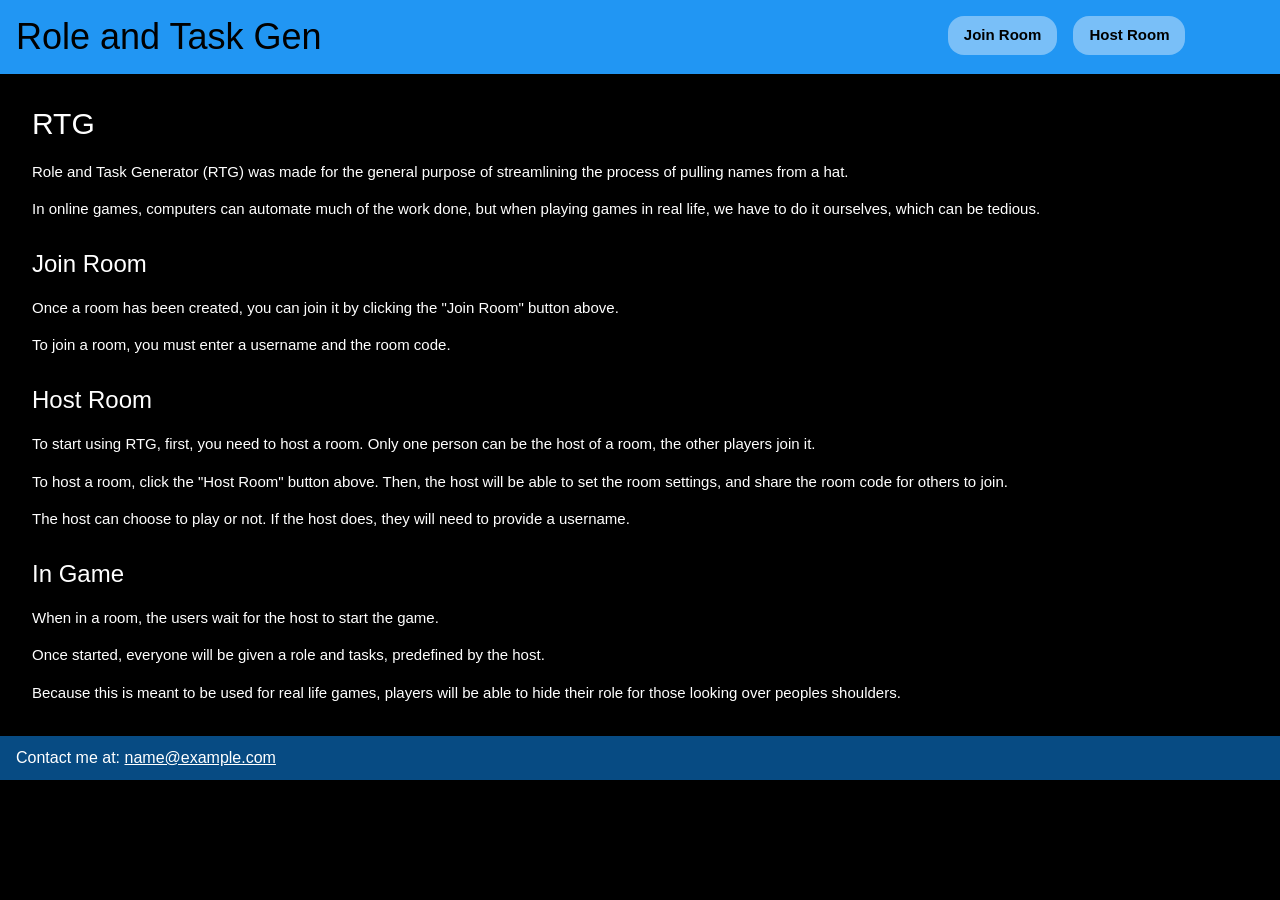
<file: index.html>
<!DOCTYPE html>
<html lang="en">
  <head>
    <title>Role-n-Task-Gen</title>
    <meta name="application-name" content="Role and Task Generator" />
    <meta charset="UTF-8" />
    <meta name="viewport" content="width=device-width, initial-scale=1.0" />
    <meta name="author" content="Micah Ronan" />
    <meta
      name="description"
      content="A web app for streamlining the process of pulling names from a hat."
    />
    <meta name="keywords" content="role generator, task generator" />
    <link type="text/css" rel="stylesheet" href="w3.css" />
    <link type="image/jpg" rel="icon" href="favicon.ico" />
    <style>
      .w3-theme-l5 {
        color: #000 !important;
        background-color: #f2f9fe !important;
      }
      .w3-theme-l4 {
        color: #000 !important;
        background-color: #d2eafd !important;
      }
      .w3-theme-l3 {
        color: #000 !important;
        background-color: #a6d4fa !important;
      }
      .w3-theme-l2 {
        color: #000 !important;
        background-color: #79bff8 !important;
      }
      .w3-theme-l1 {
        color: #fff !important;
        background-color: #4daaf6 !important;
      }
      .w3-theme-d1 {
        color: #fff !important;
        background-color: #0c87eb !important;
      }
      .w3-theme-d2 {
        color: #fff !important;
        background-color: #0b78d1 !important;
      }
      .w3-theme-d3 {
        color: #fff !important;
        background-color: #0a69b7 !important;
      }
      .w3-theme-d4 {
        color: #fff !important;
        background-color: #085a9d !important;
      }
      .w3-theme-d5 {
        color: #fff !important;
        background-color: #074b83 !important;
      }

      .w3-theme-light {
        color: #000 !important;
        background-color: #f2f9fe !important;
      }
      .w3-theme-dark {
        color: #fff !important;
        background-color: #074b83 !important;
      }
      .w3-theme-action {
        color: #fff !important;
        background-color: #074b83 !important;
      }

      .w3-theme {
        color: #fff !important;
        background-color: #2196f3 !important;
      }
      .w3-text-theme {
        color: #2196f3 !important;
      }
      .w3-border-theme {
        border-color: #2196f3 !important;
      }

      .w3-hover-theme:hover {
        color: #fff !important;
        background-color: #2196f3 !important;
      }
      .w3-hover-text-theme:hover {
        color: #2196f3 !important;
      }
      .w3-hover-border-theme:hover {
        border-color: #2196f3 !important;
      }

      .w3-hover-theme-d4:hover {
        color: #fff !important;
        background-color: #085a9d !important;
      }

      header nav button {
        margin: 0px 2px;
      }
      @media (min-width: 601px) {
        header nav {
          margin-top: 8px;
        }
        header nav button {
          margin: 0px 6px;
        }
      }
    </style>
  </head>
  <body class="w3-black">
    <header class="w3-row w3-theme">
      <div class="w3-container w3-text-black w3-col l8 m6">
        <h1 class="w3-hide-small">Role and Task Gen</h1>
        <h1 class="w3-hide-medium w3-hide-large">Role and Task Gen</h1>
      </div>
      <nav class="w3-container w3-padding w3-col l4 m6 w3-center">
        <button
          type="button"
          id="join-button"
          onclick="document.location='join-room.html'"
          class="w3-btn w3-round-xlarge w3-theme-l2 w3-hover-theme-d4"
        >
          <b>Join Room</b>
        </button>
        <button
          type="button"
          id="host-button"
          onclick="document.location='host-room.html'"
          class="w3-btn w3-round-xlarge w3-theme-l2 w3-hover-theme-d4"
        >
          <b>Host Room</b>
        </button>
      </nav>
    </header>

    <main class="w3-panel">
      <section class="w3-container">
        <h2 class="w3-hide-small">RTG</h2>
        <h2 class="w3-hide-medium w3-hide-large">Role and Task Generator</h2>
        <p>
          Role and Task Generator (RTG) was made for the general purpose of
          streamlining the process of pulling names from a hat.
        </p>
        <p>
          In online games, computers can automate much of the work done, but
          when playing games in real life, we have to do it ourselves, which can
          be tedious.
        </p>
      </section>
      <section class="w3-container">
        <h3>Join Room</h3>
        <p>
          Once a room has been created, you can join it by clicking the "Join
          Room" button above.
        </p>
        <p>To join a room, you must enter a username and the room code.</p>
      </section>
      <section class="w3-container">
        <h3>Host Room</h3>
        <p>
          To start using RTG, first, you need to host a room. Only one person
          can be the host of a room, the other players join it.
        </p>
        <p>
          To host a room, click the "Host Room" button above. Then, the host
          will be able to set the room settings, and share the room code for
          others to join.
        </p>
        <p>
          The host can choose to play or not. If the host does, they will need
          to provide a username.
        </p>
      </section>
      <section class="w3-container">
        <h3>In Game</h3>
        <p>When in a room, the users wait for the host to start the game.</p>
        <p>
          Once started, everyone will be given a role and tasks, predefined by
          the host.
        </p>
        <p>
          Because this is meant to be used for real life games, players will be
          able to hide their role for those looking over peoples shoulders.
        </p>
      </section>
    </main>

    <footer class="w3-container w3-theme-d5">
      <h6>
        Contact me at: <a href="mailto:name@example.com">name@example.com</a>
      </h6>
    </footer>
  </body>
</html>
</file>
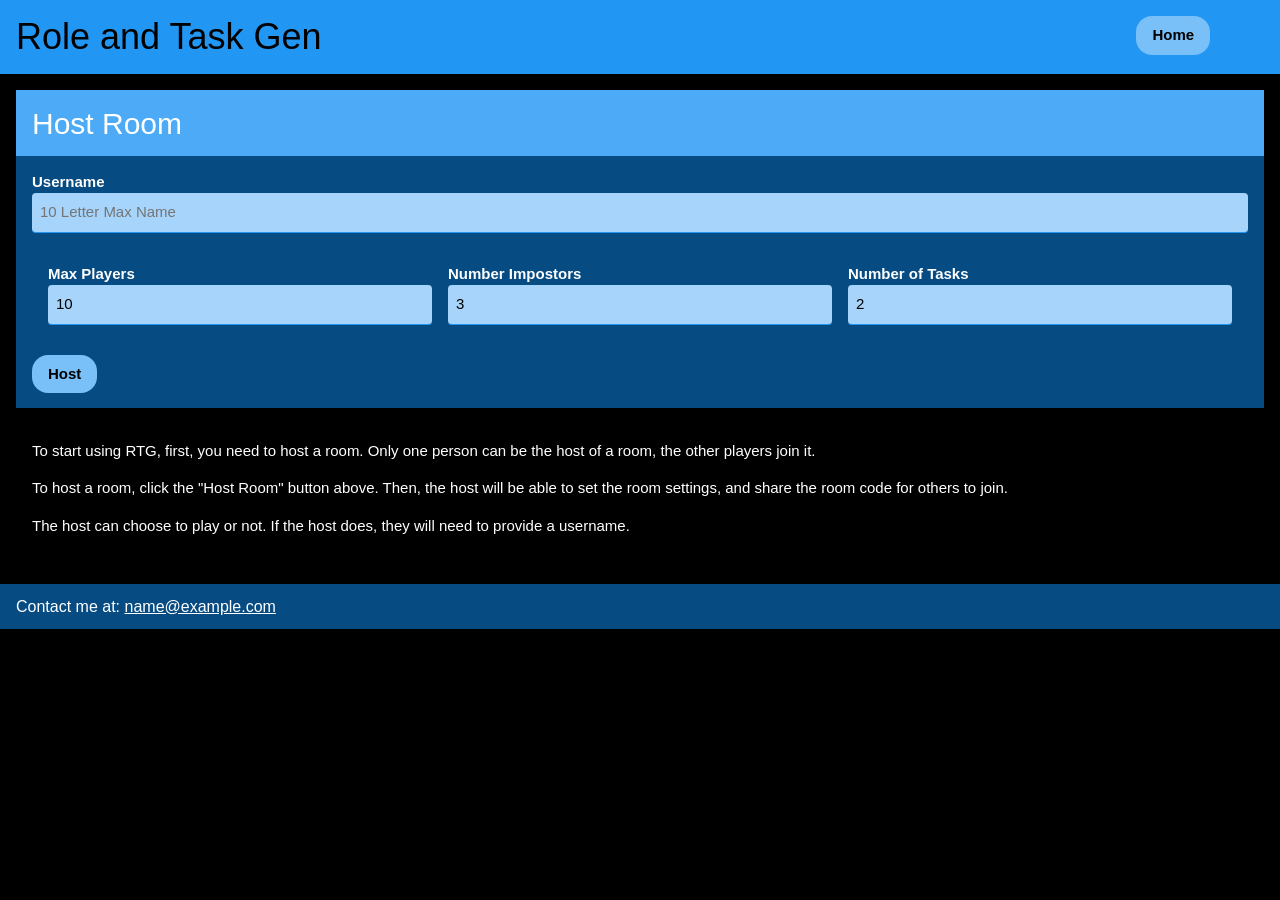
<file: host-room.html>
<!DOCTYPE html>
<html lang="en">
  <head>
    <title>Role-n-Task-Gen</title>
    <meta name="application-name" content="Role and Task Generator" />
    <meta charset="UTF-8" />
    <meta name="viewport" content="width=device-width, initial-scale=1.0" />
    <meta name="author" content="Micah Ronan" />
    <meta
      name="description"
      content="A web app for streamlining the process of pulling names from a hat."
    />
    <meta name="keywords" content="role generator, task generator" />
    <link type="text/css" rel="stylesheet" href="w3.css" />
    <link type="image/jpg" rel="icon" href="favicon.ico" />
    <style>
      .w3-theme-l5 {
        color: #000 !important;
        background-color: #f2f9fe !important;
      }
      .w3-theme-l4 {
        color: #000 !important;
        background-color: #d2eafd !important;
      }
      .w3-theme-l3 {
        color: #000 !important;
        background-color: #a6d4fa !important;
      }
      .w3-theme-l2 {
        color: #000 !important;
        background-color: #79bff8 !important;
      }
      .w3-theme-l1 {
        color: #fff !important;
        background-color: #4daaf6 !important;
      }
      .w3-theme-d1 {
        color: #fff !important;
        background-color: #0c87eb !important;
      }
      .w3-theme-d2 {
        color: #fff !important;
        background-color: #0b78d1 !important;
      }
      .w3-theme-d3 {
        color: #fff !important;
        background-color: #0a69b7 !important;
      }
      .w3-theme-d4 {
        color: #fff !important;
        background-color: #085a9d !important;
      }
      .w3-theme-d5 {
        color: #fff !important;
        background-color: #074b83 !important;
      }

      .w3-theme-light {
        color: #000 !important;
        background-color: #f2f9fe !important;
      }
      .w3-theme-dark {
        color: #fff !important;
        background-color: #074b83 !important;
      }
      .w3-theme-action {
        color: #fff !important;
        background-color: #074b83 !important;
      }

      .w3-theme {
        color: #fff !important;
        background-color: #2196f3 !important;
      }
      .w3-text-theme {
        color: #2196f3 !important;
      }
      .w3-border-theme {
        border-color: #2196f3 !important;
      }

      .w3-hover-theme:hover {
        color: #fff !important;
        background-color: #2196f3 !important;
      }
      .w3-hover-text-theme:hover {
        color: #2196f3 !important;
      }
      .w3-hover-border-theme:hover {
        border-color: #2196f3 !important;
      }

      .w3-hover-theme-d4:hover {
        color: #fff !important;
        background-color: #085a9d !important;
      }

      header nav button {
        margin: 0px 2px;
      }
      @media (min-width: 601px) {
        header nav {
          margin-top: 8px;
        }
        header nav button {
          margin: 0px 6px;
        }
      }
    </style>
  </head>
  <body class="w3-black">
    <header class="w3-row w3-theme">
      <div class="w3-container w3-text-black w3-col l10 m9">
        <h1 class="w3-hide-small">Role and Task Gen</h1>
        <h1 class="w3-hide-medium w3-hide-large">Role and Task Gen</h1>
      </div>
      <nav class="w3-container w3-padding w3-col l2 m3 w3-center">
        <button
          type="button"
          id="index-button"
          onclick="document.location='index.html'"
          class="w3-btn w3-round-xlarge w3-theme-l2 w3-hover-theme-d4"
        >
          <b>Home</b>
        </button>
      </nav>
    </header>

    <main class="w3-panel">
      <section class="w3-card-4">
        <header class="w3-container w3-theme-l1">
          <h2>Host Room</h2>
        </header>
        <form class="w3-container w3-theme-d5">
          <p>
            <label><b>Username</b></label>
            <input
              class="w3-input w3-border-theme w3-round w3-theme-l3"
              type="text"
              placeholder="10 Letter Max Name"
              pattern="[A-Za-z]{1,10}"
              maxlength="10"
              required
            />
          </p>
          <div class="w3-row-padding">
            <p class="w3-third">
              <label><b>Max Players</b></label>
              <input
                class="w3-input w3-border-theme w3-round w3-theme-l3"
                type="number"
                pattern="0-9{1,2}"
                maxlength="2"
                value="10"
                min="1"
                max="20"
                required
              />
            </p>
            <p class="w3-third">
              <label><b>Number Impostors</b></label>
              <input
                class="w3-input w3-border-theme w3-round w3-theme-l3"
                type="number"
                pattern="0-9{1}"
                maxlength="1"
                value="3"
                min="1"
                max="5"
                required
              />
            </p>
            <p class="w3-third">
              <label><b>Number of Tasks</b></label>
              <input
                class="w3-input w3-border-theme w3-round w3-theme-l3"
                type="number"
                pattern="0-9{1}"
                maxlength="1"
                value="2"
                min="1"
                max="5"
                required
              />
            </p>
          </div>

          <p>
            <button class="w3-btn w3-round-xlarge w3-theme-l2">
              <b>Host</b>
            </button>
          </p>
        </form>
      </section>
      <section class="w3-panel">
        <p>
          To start using RTG, first, you need to host a room. Only one person
          can be the host of a room, the other players join it.
        </p>
        <p>
          To host a room, click the "Host Room" button above. Then, the host
          will be able to set the room settings, and share the room code for
          others to join.
        </p>
        <p>
          The host can choose to play or not. If the host does, they will need
          to provide a username.
        </p>
      </section>
    </main>

    <footer class="w3-container w3-theme-d5">
      <h6>
        Contact me at: <a href="mailto:name@example.com">name@example.com</a>
      </h6>
    </footer>
  </body>
</html>
</file>
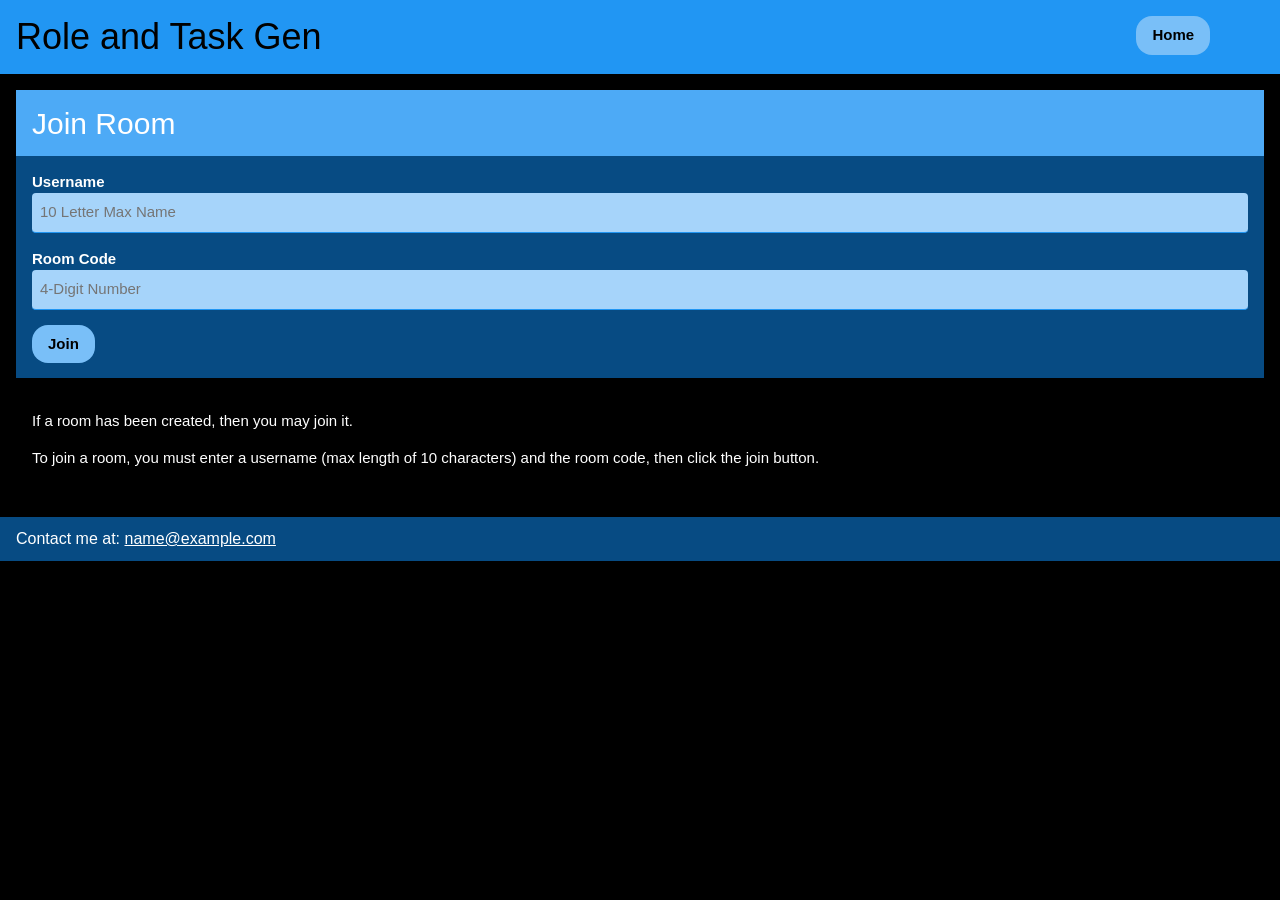
<file: join-room.html>
<!DOCTYPE html>
<html lang="en">
  <head>
    <title>Role-n-Task-Gen</title>
    <meta name="application-name" content="Role and Task Generator" />
    <meta charset="UTF-8" />
    <meta name="viewport" content="width=device-width, initial-scale=1.0" />
    <meta name="author" content="Micah Ronan" />
    <meta
      name="description"
      content="A web app for streamlining the process of pulling names from a hat."
    />
    <meta name="keywords" content="role generator, task generator" />
    <link type="text/css" rel="stylesheet" href="w3.css" />
    <link type="image/jpg" rel="icon" href="favicon.ico" />
    <style>
      .w3-theme-l5 {
        color: #000 !important;
        background-color: #f2f9fe !important;
      }
      .w3-theme-l4 {
        color: #000 !important;
        background-color: #d2eafd !important;
      }
      .w3-theme-l3 {
        color: #000 !important;
        background-color: #a6d4fa !important;
      }
      .w3-theme-l2 {
        color: #000 !important;
        background-color: #79bff8 !important;
      }
      .w3-theme-l1 {
        color: #fff !important;
        background-color: #4daaf6 !important;
      }
      .w3-theme-d1 {
        color: #fff !important;
        background-color: #0c87eb !important;
      }
      .w3-theme-d2 {
        color: #fff !important;
        background-color: #0b78d1 !important;
      }
      .w3-theme-d3 {
        color: #fff !important;
        background-color: #0a69b7 !important;
      }
      .w3-theme-d4 {
        color: #fff !important;
        background-color: #085a9d !important;
      }
      .w3-theme-d5 {
        color: #fff !important;
        background-color: #074b83 !important;
      }

      .w3-theme-light {
        color: #000 !important;
        background-color: #f2f9fe !important;
      }
      .w3-theme-dark {
        color: #fff !important;
        background-color: #074b83 !important;
      }
      .w3-theme-action {
        color: #fff !important;
        background-color: #074b83 !important;
      }

      .w3-theme {
        color: #fff !important;
        background-color: #2196f3 !important;
      }
      .w3-text-theme {
        color: #2196f3 !important;
      }
      .w3-border-theme {
        border-color: #2196f3 !important;
      }

      .w3-hover-theme:hover {
        color: #fff !important;
        background-color: #2196f3 !important;
      }
      .w3-hover-text-theme:hover {
        color: #2196f3 !important;
      }
      .w3-hover-border-theme:hover {
        border-color: #2196f3 !important;
      }

      .w3-hover-theme-d4:hover {
        color: #fff !important;
        background-color: #085a9d !important;
      }

      header nav button {
        margin: 0px 2px;
      }
      @media (min-width: 601px) {
        header nav {
          margin-top: 8px;
        }
        header nav button {
          margin: 0px 6px;
        }
      }
    </style>
  </head>
  <body class="w3-black">
    <header class="w3-row w3-theme">
      <div class="w3-container w3-text-black w3-col l10 m9">
        <h1 class="w3-hide-small">Role and Task Gen</h1>
        <h1 class="w3-hide-medium w3-hide-large">Role and Task Gen</h1>
      </div>
      <nav class="w3-container w3-padding w3-col l2 m3 w3-center">
        <button
          type="button"
          id="index-button"
          onclick="document.location='index.html'"
          class="w3-btn w3-round-xlarge w3-theme-l2 w3-hover-theme-d4"
        >
          <b>Home</b>
        </button>
      </nav>
    </header>

    <main class="w3-panel">
      <section class="w3-card-4">
        <header class="w3-container w3-theme-l1">
          <h2>Join Room</h2>
        </header>
        <form class="w3-container w3-theme-d5">
          <p>
            <label><b>Username</b></label>
            <input
              class="w3-input w3-border-theme w3-round w3-theme-l3"
              type="text"
              placeholder="10 Letter Max Name"
              pattern="[A-Za-z]{1,10}"
              maxlength="10"
              required
            />
          </p>
          <p>
            <label><b>Room Code</b></label>
            <input
              class="w3-input w3-border-theme w3-round w3-theme-l3"
              type="number"
              pattern="0-9{4}"
              maxlength="4"
              placeholder="4-Digit Number"
              min="0"
              max="9999"
              required
            />
          </p>
          <p>
            <button class="w3-btn w3-round-xlarge w3-theme-l2">
              <b>Join</b>
            </button>
          </p>
        </form>
      </section>
      <section class="w3-panel">
        <p>If a room has been created, then you may join it.</p>
        <p>
          To join a room, you must enter a username (max length of 10
          characters) and the room code, then click the join button.
        </p>
      </section>
    </main>

    <footer class="w3-container w3-theme-d5">
      <h6>
        Contact me at: <a href="mailto:name@example.com">name@example.com</a>
      </h6>
    </footer>
  </body>
</html>
</file>
